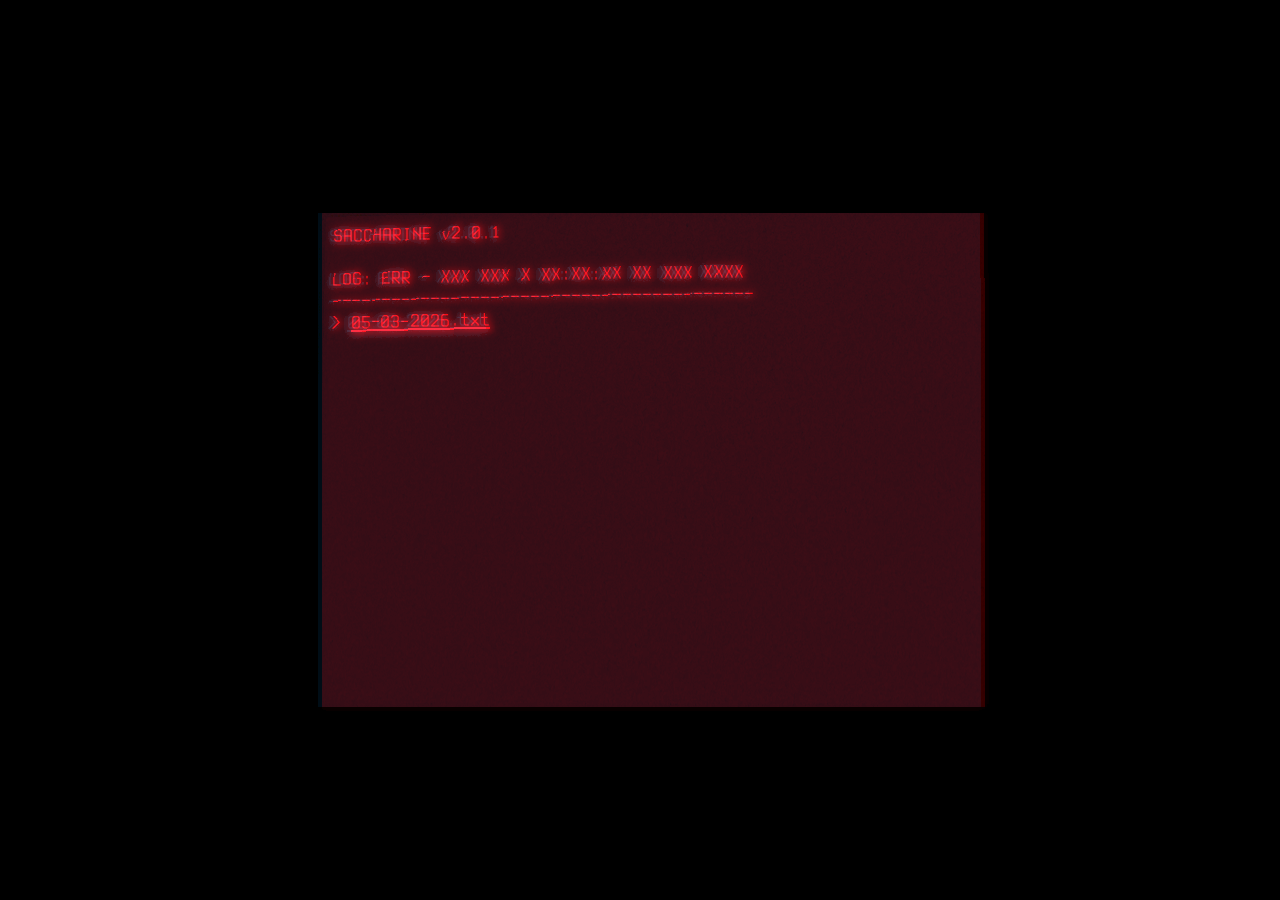
<file: index.html>
<!DOCTYPE html>

<html lang="en">
    <head>
        <meta charset="UTF-8">
        <title>AND YET SHE STILL DREAMS UNDER FRAGMENTED SKIES</title>
        <link rel="stylesheet" href="styles.css">
        <script src="main_script.js"></script> 
    </head>
    <body>
        <div>
            <div id = "text">
                SACCHARINE v2.0.1 <br>
                <br>
                LOG: <span id="title">ERR</span> - <span id="date">XXX XXX X XX:XX:XX XX XXX XXXX</span> <br>
                    ------------------------------------------
                <p id="main" style="position: relative; top:-20px;">

                </p>
            </div>
            <svg>
                <defs>
                    <filter id="fisheye">
                        <feImage width = "960px" height = "960px" xlink:href="[data-uri]" result="lightMap" x="0" y="0" width="600" height="600"/>

                        <feDisplacementMap in2="lightMap" in="SourceGraphic" xChannelSelector="R" yChannelSelector="G" scale="15"/>
                        <feComposite operator="in" in2="lightMap"></feComposite>
                    </filter>
                    
                    <filter
                    id="bloom">
                    <feGaussianBlur
                        in="SourceGraphic"
                        stdDeviation="5" />
                    <feComposite
                        in2="SourceGraphic"
                        operator="arithmetic" k2="0.4" k3="1" />
                    </filter>
                </defs>
            </svg>
            <svg width="0" height="0">
                <filter id="kill">
                    <feColorMatrix type="matrix" 
                    result="red_"             
                    values="1 0 0 0 0
                            0 0 0 0 0 
                            0 0 0 0 0 
                            0 0 0 1 0"/>
                    <feOffset in="red_" dx="2" dy="0" result="red"/>
                    <feColorMatrix type="matrix" 
                    in="SourceGraphic"             
                    result="blue_"             
                    values="0 0 0 0 0
                            0 1 0 0 0 
                            0 0 2 0 0 
                            0 0 0 1 0"/>
                    <feOffset in="blue_" dx="-2" dy="0" result="blue"/>    
                    <feBlend mode="screen" in="red" in2="blue"/>

                </filter>
            </svg>
        </div>
    </body>
</html>
</file>
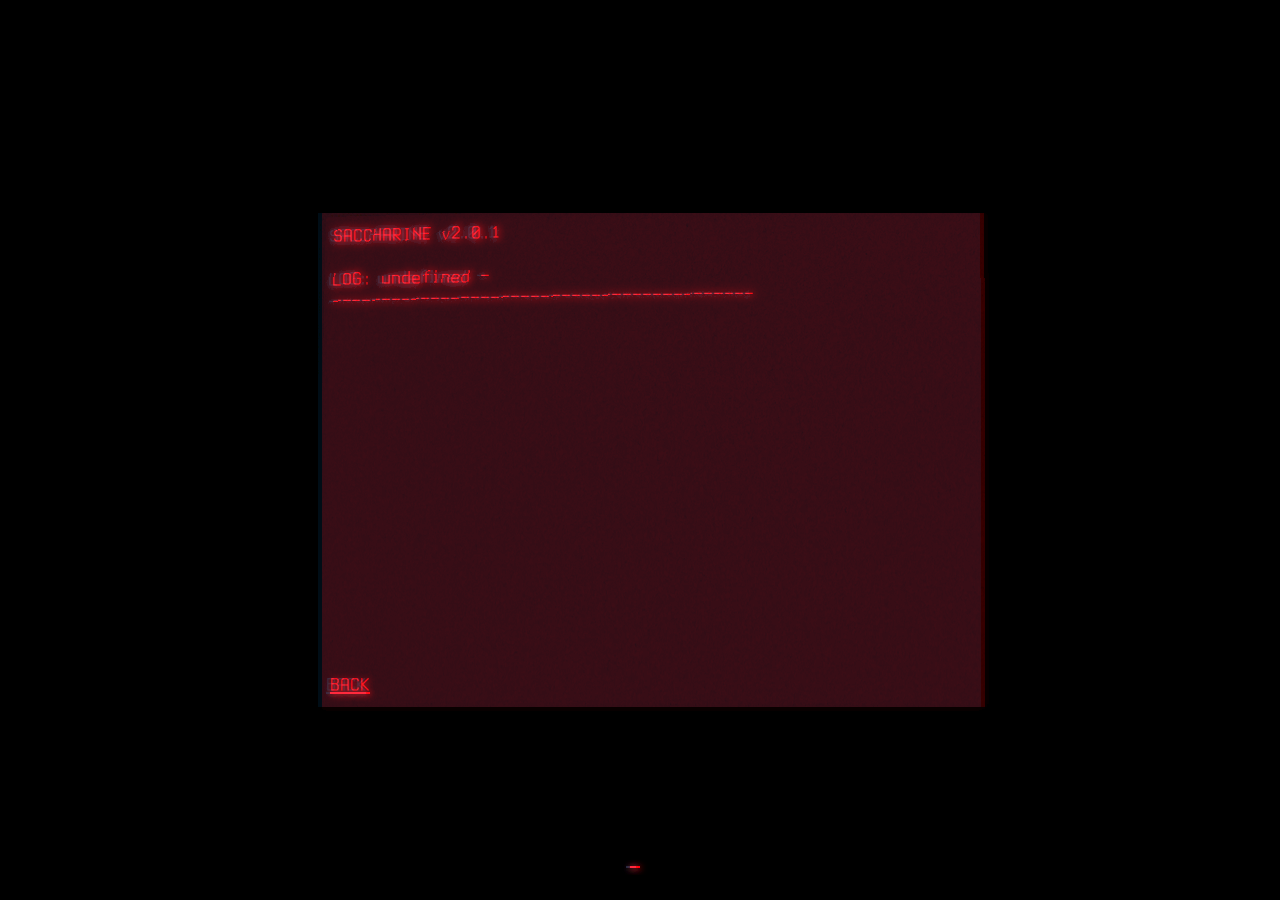
<file: post.html>
<!DOCTYPE html>

<html lang="en">
    <head>
        <meta charset="UTF-8">
        <title>AND YET SHE STILL DREAMS UNDER FRAGMENTED SKIES</title>
        <link rel="stylesheet" href="styles.css">
        <script src="post_script.js"></script> 
    </head>
    <body>
        <div>
            <div id = "text">
                SACCHARINE v2.0.1 <br>
                <br>
                LOG: <span id="title"></span> - <span id="date"></span>
                <p id="main" style="position: relative; top:-20px;">
                    
                </p>
            </div>
            <a style = "position:relative; top:-30px; left:8px; text-shadow: 1px 1px 6px #ff2c2c;" href = "index.html">BACK</p>
            <svg>
                <defs>
                    <filter id="fisheye">
                        <feImage width = "960px" height = "960px" xlink:href="[data-uri]" result="lightMap" x="0" y="0" width="600" height="600"/>

                        <feDisplacementMap in2="lightMap" in="SourceGraphic" xChannelSelector="R" yChannelSelector="G" scale="15"/>
                        <feComposite operator="in" in2="lightMap"></feComposite>
                    </filter>
                    
                    <filter
                    id="bloom">
                    <feGaussianBlur
                        in="SourceGraphic"
                        stdDeviation="5" />
                    <feComposite
                        in2="SourceGraphic"
                        operator="arithmetic" k2="0.4" k3="1" />
                    </filter>
                </defs>
            </svg>
            <svg width="0" height="0">
                <filter id="kill">
                    <feColorMatrix type="matrix" 
                    result="red_"             
                    values="1 0 0 0 0
                            0 0 0 0 0 
                            0 0 0 0 0 
                            0 0 0 1 0"/>
                    <feOffset in="red_" dx="2" dy="0" result="red"/>
                    <feColorMatrix type="matrix" 
                    in="SourceGraphic"             
                    result="blue_"             
                    values="0 0 0 0 0
                            0 1 0 0 0 
                            0 0 2 0 0 
                            0 0 0 1 0"/>
                    <feOffset in="blue_" dx="-2" dy="0" result="blue"/>    
                    <feBlend mode="screen" in="red" in2="blue"/>

                </filter>
            </svg>
        </div>
    </body>
</html>

<!--AND YET SHE STILL DREAMS UNDER FRAGMENTED SKIES-->
</file>
<file: styles.css>
html, body {
  margin: 0;
  padding: 0;
  height: 100%;
  background: #000;
  margin: 0; height: 100%; overflow: hidden
}

body {
  min-height: 640px;
  display: flex;
  flex-direction: column;
  align-items: center;
  justify-content: center;
  background-color: #000;
  color: #ff2c2c;
  text-shadow: 1px 1px 6px #ff2c2c;
  font-family: "Terminus";
  font-size: 20px;
  margin: 0; height: 100%; overflow: hidden
}

@font-face {
    font-family: "Terminus";
    src: url("Terminus.ttf");
}

div{
    height: 37vw;
    width: 50vw;
    background-blend-mode: multiply;
    background: #340d0d;
    background-image: url("grain.avif");
    -webkit-filter: url(#kill);
    filter: url(#kill);
}
#text {
    padding: 8px;
    filter: url(#bloom) url(#fisheye);
}

a {
    color: #ff2c2c;
}
a:visited {
    color: #ff2c2c;
}
</file>
